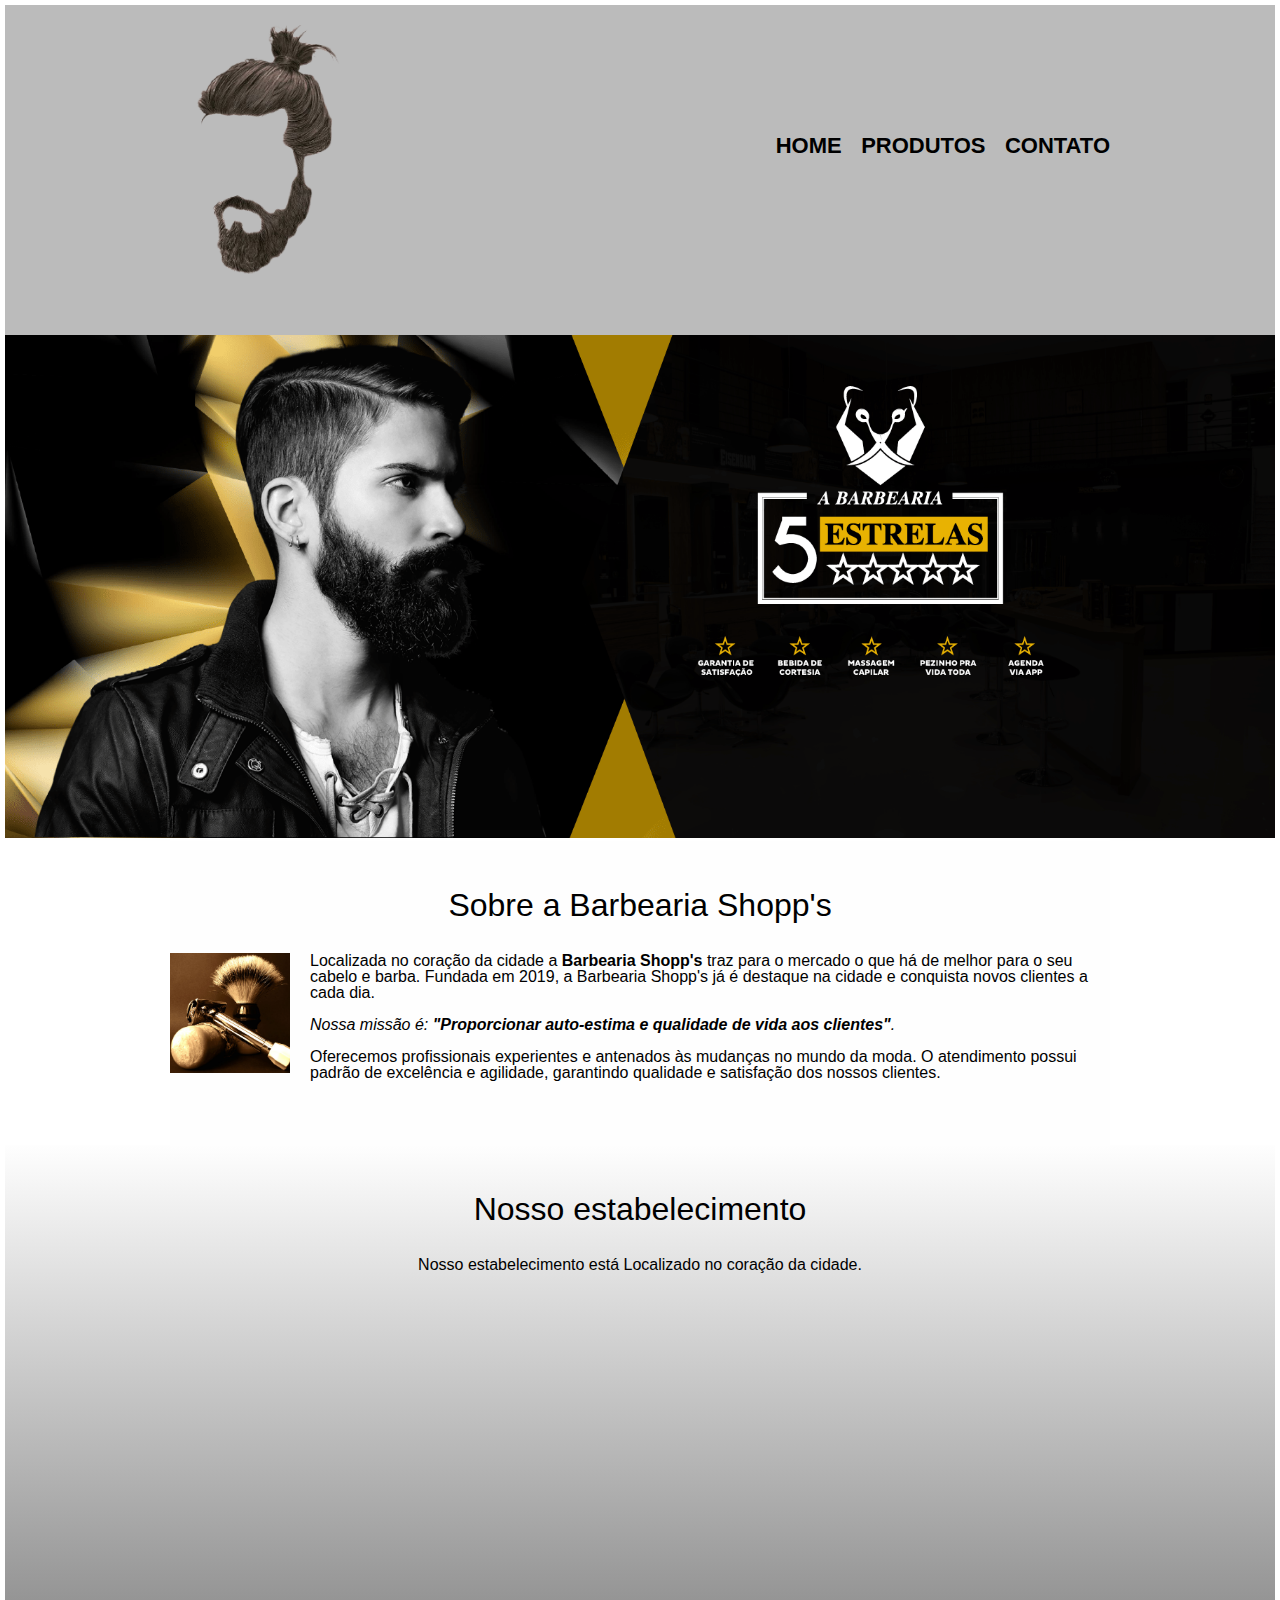
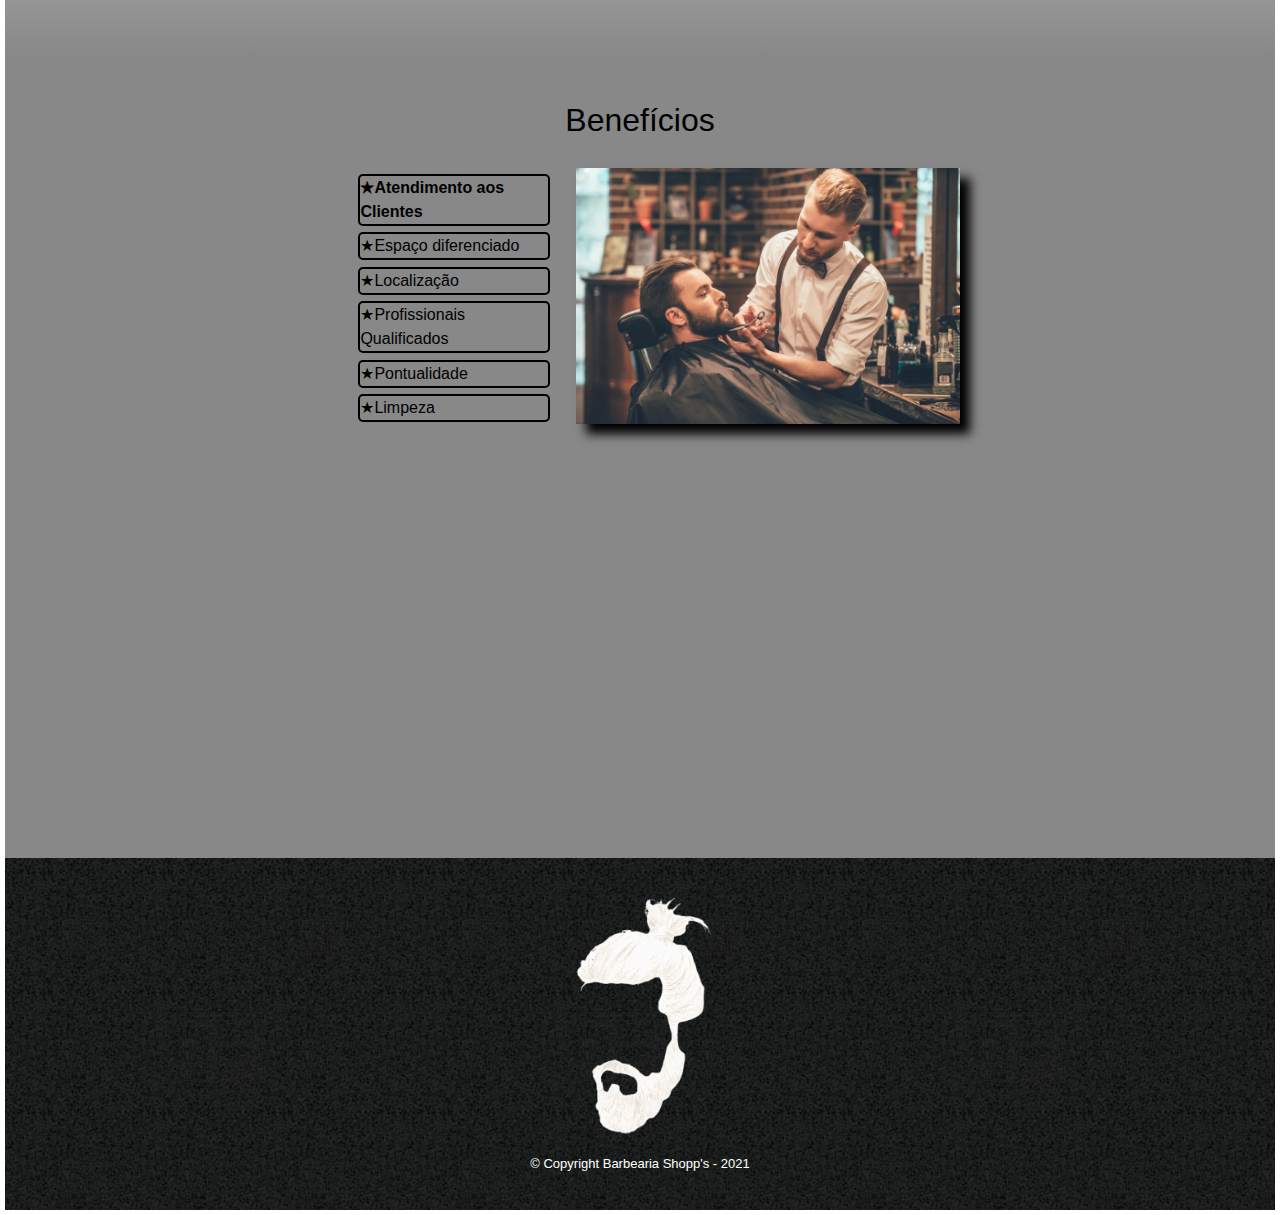
<file: index.html>
<!DOCTYPE html>
<html lang="pt-br">

<head>
	<meta charset="UTF-8">
	<meta name="viewport" content="width=device-width">
	<title>Barbearia Shopp's</title>
	<link rel="stylesheet" href="reset.css">
	<link rel="stylesheet" href="style.css">
	<link href="https://fonts.googleapis.com/css?family=Montserrat&display=swap" rel="stylesheet">
	<!-- <link rel="stylesheet" href="style-home.css"> -->
</head>

<body>
	<header>
		<div class="caixa">
			<h1><img class="logo" src="logo.png" alt="Logo da Barbearia Shopp's"></h1>
			<nav>
				<ul>
					<li><a href="index.html">Home</a></li>
					<li><a href="produtos.html">Produtos</a></li>
					<li><a href="contato.html">Contato</a></li>
				</ul>
			</nav>
		</div>
	</header>

	<img class="banner" src="banner.png">

	<main>
		<section class="principal">
			<h2 class="titulo-principal">Sobre a Barbearia Shopp's</h2>

			<img class="utensilios" src="utensilios.jpg" alt="Utensílios de um barbeiro.">

			<p>Localizada no coração da cidade a <strong>Barbearia Shopp's</strong> traz para o mercado o que há de melhor para o seu cabelo e barba.
			Fundada em 2019, a Barbearia Shopp's já é destaque na cidade e conquista novos clientes a cada dia.</p>

			<p id="missao"><em>Nossa missão é: <strong>"Proporcionar auto-estima e qualidade de vida aos clientes"</strong>.</em></p>

			<p>Oferecemos profissionais experientes e antenados às mudanças no mundo da moda.
				O atendimento possui padrão de excelência e agilidade, garantindo qualidade e satisfação dos nossos clientes.</p>
		</section>

		<section class="mapa">
			<h3 class="titulo-principal">Nosso estabelecimento</h3>
			<p>Nosso estabelecimento está Localizado no coração da cidade.</p>
			<div class="mapa-conteudo">
				<iframe src="https://www.google.com/maps/embed?pb=!1m18!1m12!1m3!1d61429.31919874787!2d-47.8753744385131!3d-15.786414864219914!2m3!1f0!2f0!3f0!3m2!1i1024!2i768!4f13.1!3m3!1m2!1s0x935a3b3c2a6e99f3%3A0x82609d19eae687e1!2sShopping%20Conjunto%20Nacional%20Bras%C3%ADlia!5e0!3m2!1spt-BR!2sbr!4v1611854509021!5m2!1spt-BR!2sbr" width="100%" height="300" frameborder="0" style="border:0;" allowfullscreen="" aria-hidden="false" tabindex="0"></iframe>
			</div>
		</section>

		<section class="beneficios">
			<h3 class="titulo-principal">Benefícios</h3>

			<div class="conteudo-beneficios">
				<ul class="lista-beneficios">
					<li class="itens">Atendimento aos Clientes</li>
					<li class="itens">Espaço diferenciado</li>
					<li class="itens">Localização</li>
					<li class="itens">Profissionais Qualificados</li>
					<li class="itens">Pontualidade</li>
					<li class="itens">Limpeza</li>
				</ul><img src="beneficios.jpg" class="imagem-beneficios">
			</div>

			<div class="video">
				<iframe width="100%" height="315" src="https://www.youtube.com/embed/wcVVXUV0YUY" frameborder="0" allow="accelerometer; autoplay; clipboard-write; encrypted-media; gyroscope; picture-in-picture" allowfullscreen></iframe>
			</div>
		</section>
	</main>

	<footer>
		<img class="logo-footer" src="logo-branco.png" alt="Logo da Barbearia Shopp's">
		<p class="copyright">&copy; Copyright Barbearia Shopp's - 2021</p>
	</footer>
</body>

</html>

<!--Como ajustar a altura do elemento, através da propriedade height
Como ajustar a largura do elemento, através da propriedade width
Como ajustar o espaçamento interno do elemento, através da propriedade padding
Como ajustar o espaçamento externo do elemento, através da propriedade margin
Como se comporta um time de front-end hoje em dia-->
</file>
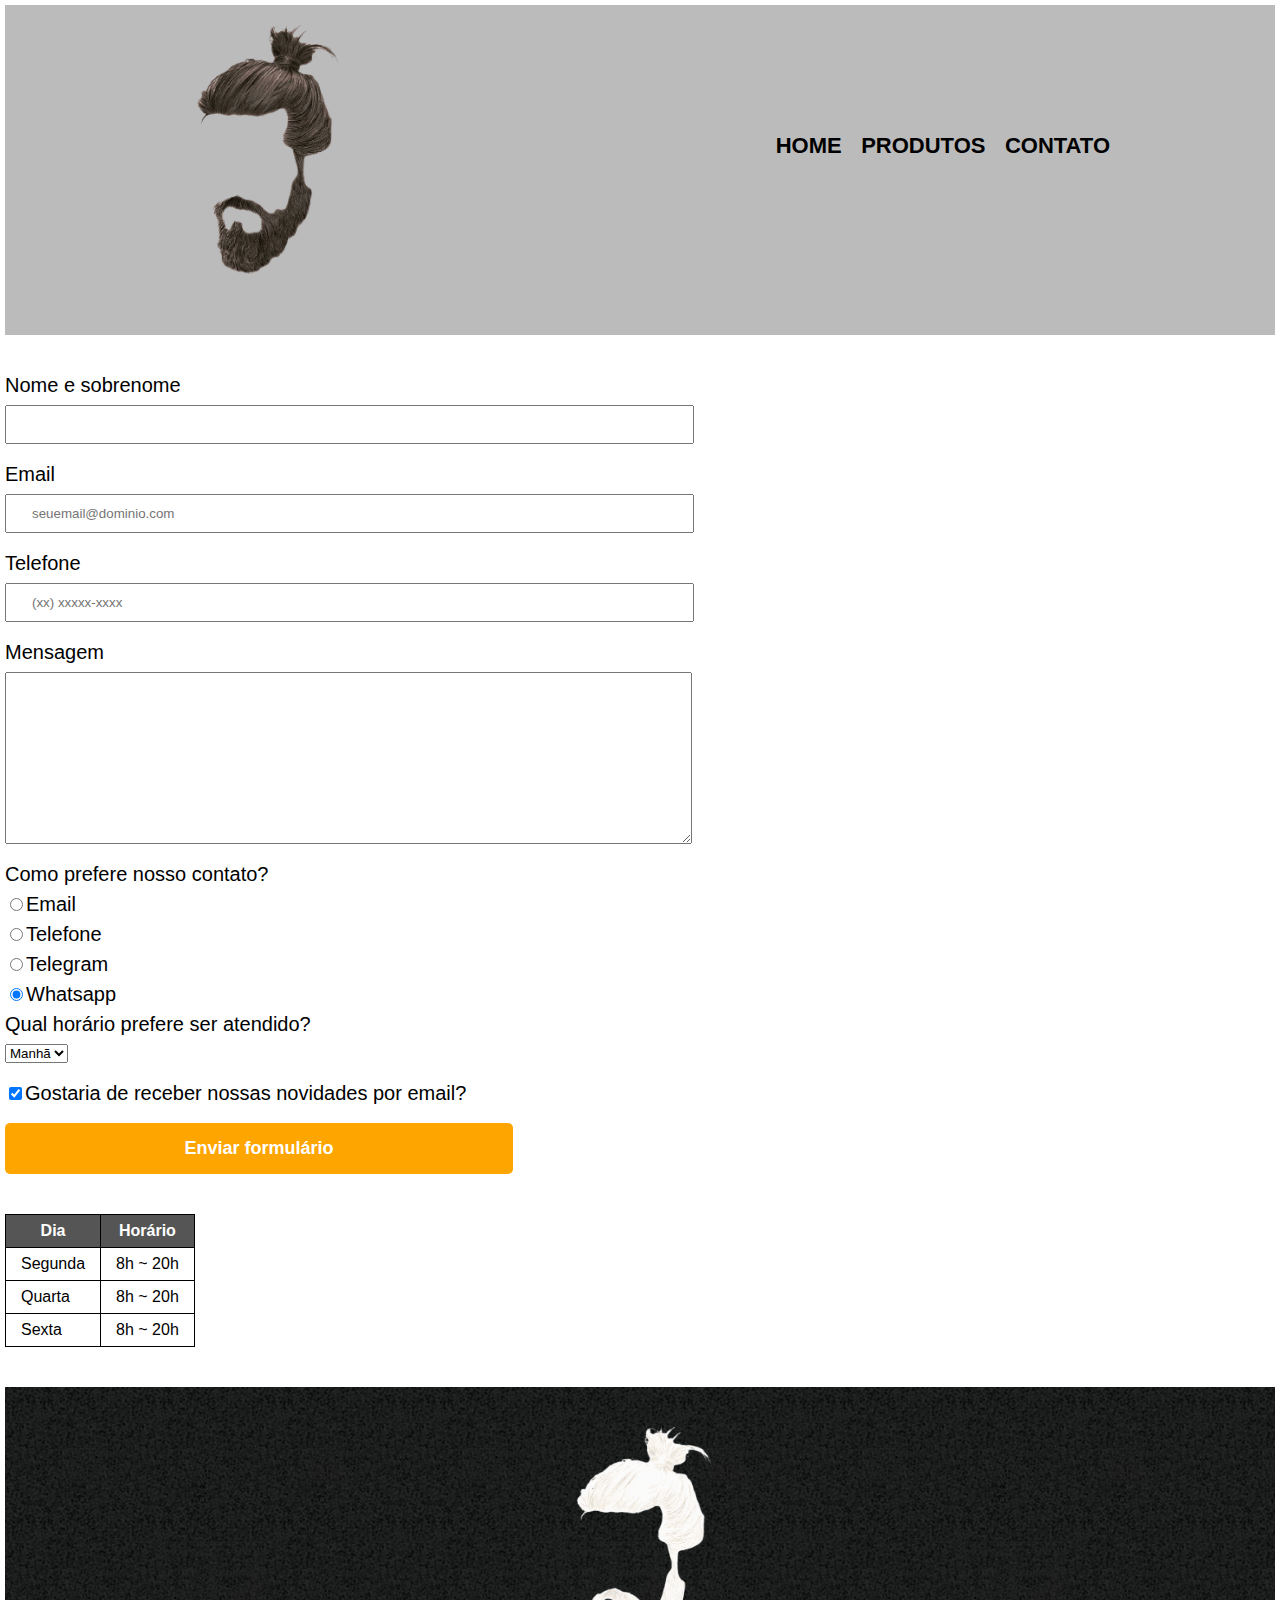
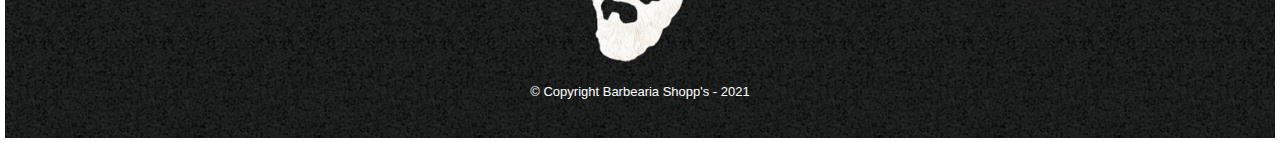
<file: contato.html>
<!DOCTYPE html>
<html>
  <head>
    <meta charset="UTF-8">
    <meta name="viewport" content="width=device-width">
    <title>Contato - Barbearia Shopp's</title>
    <link rel="stylesheet" href="reset.css">
    <link rel="stylesheet" href="style.css">
  </head>
  <body>
    <header>
      <div class="caixa">
        <h1><img class="logo" src="logo.png" alt="Logo da Barbearia Shopp's"></h1>
        <nav>
          <ul>
            <li><a href="index.html">Home</a></li>
            <li><a href="produtos.html">Produtos</a></li>
            <li><a href="contato.html">Contato</a></li>
          </ul>
        </nav>
      </div>
    </header>

    <main>
      <form>
        <label for="nomesobrenome">Nome e sobrenome</label>
        <input type="text" id="nomesobrenome" class="input-padrao" required>

        <label for="email">Email</label>
        <input type="email" id="email" class="input-padrao" required placeholder="seuemail@dominio.com">

        <label for="telefone">Telefone</label>
        <input type="tel" id="telefone" class="input-padrao" required placeholder="(xx) xxxxx-xxxx">

        <label for="mensagem">Mensagem</label>
        <textarea cols="70" rows="10" id="mensagem" class="input-padrao" required></textarea>

        <fieldset>
          <legend>Como prefere nosso contato?</legend>
          <label for="radio-email"><input type="radio" name="contato" value="email" id="radio-email">Email</label>

          <label for="radio-telefone"><input type="radio" name="contato" value="telefone" id="radio-telefone">Telefone</label>

          <label for="radio-telegram"><input type="radio" name="contato" value="telegram" id="radio-telegram">Telegram</label>

          <label for="radio-whatsapp"><input type="radio" name="contato" value="whatsapp" id="radio-whatsapp" checked>Whatsapp</label>
          
        </fieldset>

        <fieldset>
          <legend>Qual horário prefere ser atendido?</legend>
          <select>
            <option>Manhã</option>
            <option>Tarde</option>
            <option>Noite</option>
          </select>
        </fieldset>

        <label class="checkbox"><input type="checkbox" checked>Gostaria de receber nossas novidades por email?</label>

        <input type="submit" value="Enviar formulário" class="enviar">
      </form>

      <table>
        <thead>
          <tr>
            <th>Dia</th>
            <th>Horário</th>
          </tr>
        </thead>
        <tbody>
          <tr>
            <td>Segunda</td>
            <td>8h ~ 20h</td>
          </tr>
          <tr>
            <td>Quarta</td>
            <td>8h ~ 20h</td>
          </tr>
          <tr>
            <td>Sexta</td>
            <td>8h ~ 20h</td>
          </tr>
        </tbody>
      </table>
    </main>
    <footer>
      <img class="logo-footer" src="logo-branco.png" alt="Logo da Barbearia Shopp's">
      <p class="copyright">&copy; Copyright Barbearia Shopp's - 2021</p>
    </footer>
  </body>
</html>
</file>
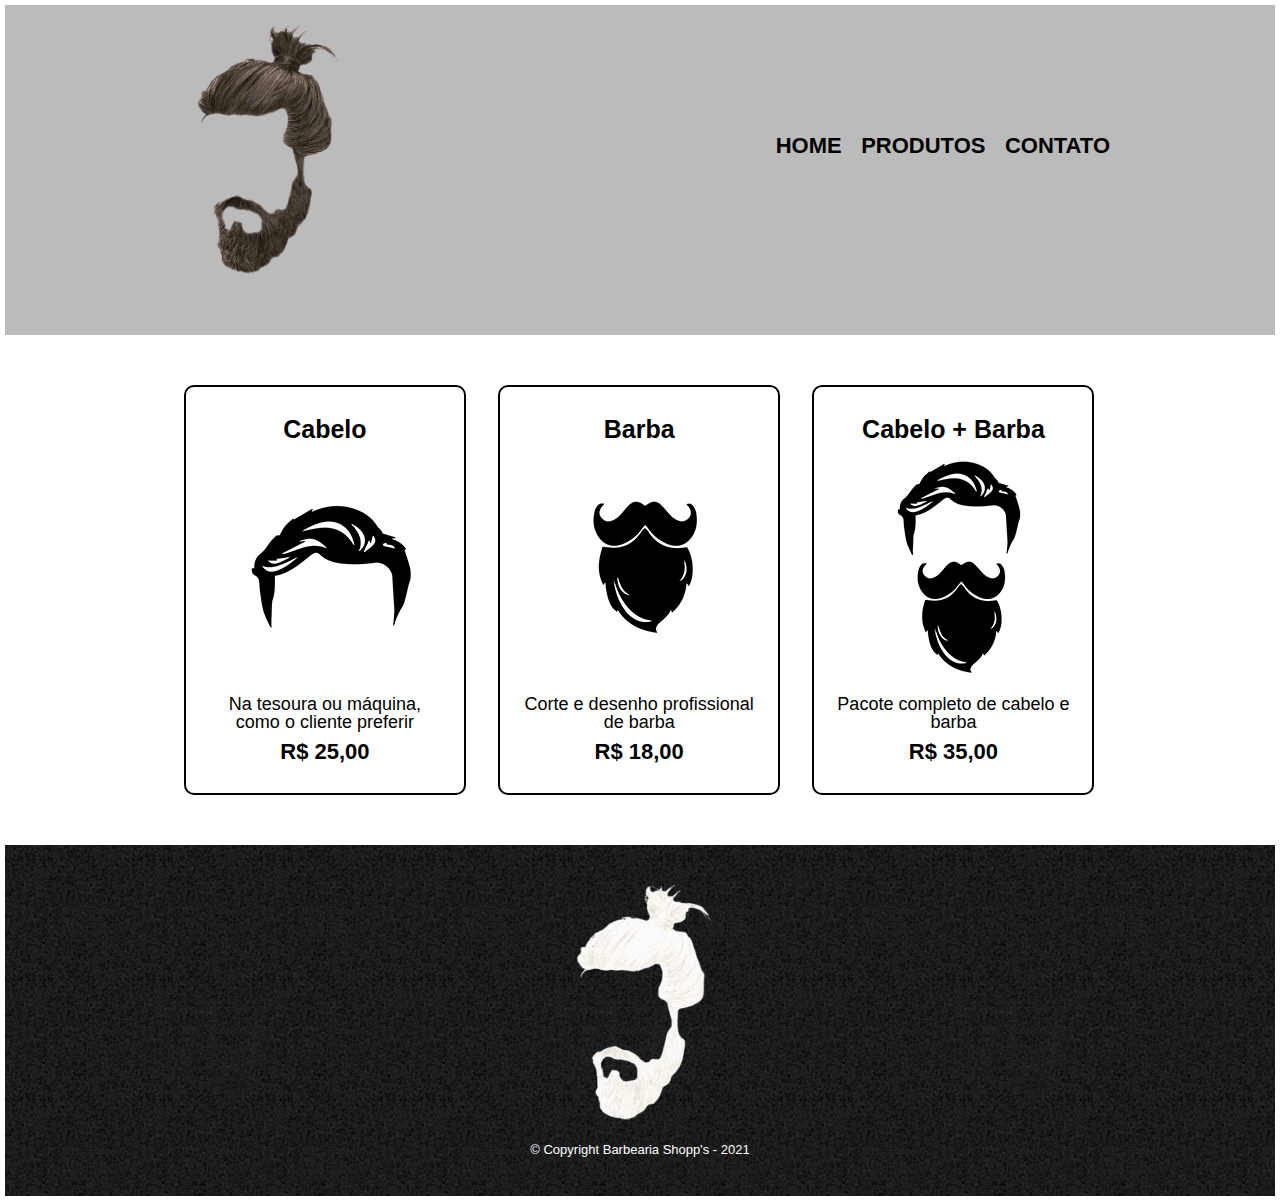
<file: produtos.html>
<!DOCTYPE html>
<html>
  <head>
    <meta charset="UTF-8">
    <meta name="viewport" content="width=device-width">
    <title>Produtos - Barbearia Shopp's</title>
    <link rel="stylesheet" href="reset.css">
    <link rel="stylesheet" href="style.css">
  </head>
  <body>
    <header>
      <div class="caixa">
        <h1><img class="logo" src="logo.png" alt="Logo da Barbearia Shopp's"></h1>
        <nav>
          <ul>
            <li><a href="index.html">Home</a></li>
            <li><a href="produtos.html">Produtos</a></li>
            <li><a href="contato.html">Contato</a></li>
          </ul>
        </nav>
      </div>
    </header>
    <main>
      <ul class="produtos">
        <li>
          <h2>Cabelo</h2>
          <img src="cabelo.jpg">
          <p class="produto-descricao">Na tesoura ou máquina, como o cliente preferir</p>
          <p class="produto-preco">R$ 25,00</p>
        </li>
        <li>
          <h2>Barba</h2>
          <img src="barba.jpg">
          <p class="produto-descricao">Corte e desenho profissional de barba</p>
          <p class="produto-preco">R$ 18,00</p>
        </li>
        <li>
          <h2>Cabelo + Barba</h2>
          <img src="cabelo+barba.jpg">
          <p class="produto-descricao">Pacote completo de cabelo e barba</p>
          <p class="produto-preco">R$ 35,00</p>
        </li>
      </ul>
    </main>
    <footer>
      <img class="logo-footer" src="logo-branco.png" alt="Logo da Barbearia Shopp's">
      <p class="copyright">&copy; Copyright Barbearia Shopp's - 2021</p>
    </footer>
  </body>
</html>
</file>
<file: style.css>
body {
  /* font-family: 'Montserrat', sans-serif; */
  font-family: Arial, Helvetica, sans-serif;
  padding: 5px 5px;
}

header {
  background: #BBBBBB;
  padding: 20px 0;
}

.caixa {
  position: relative;
  width: 940px;
  margin: 0 auto;
}

.logo {
  width: 20%;
  object-fit: contain;
  margin: 0 0 4% 0;
}

nav {
  position: absolute;
  top: 110px;
  right: 0;
}

nav li {
  display: inline;
  margin: 0 0 0 15px;
}

nav a {
  text-transform: uppercase;
  color: #000000;
  font-weight: bold;
  font-size: 22px;
  text-decoration: none;
}

nav a:hover {
  color: #C78C19;
  text-decoration: underline;
}

.produtos {
  width: 940px;
  margin: 0 auto;
  padding: 50px 0;
}

.produtos li {
  display: inline-block;
  text-align: center;
  width: 30%;
  vertical-align: top;
  /* background: #CCCCCC; */
  margin: 0 1.48%;
  padding: 30px 20px;
  box-sizing: border-box;
  border: 2px solid #000000;
  border-radius: 10px;
}

.produtos li:hover {
  border-color: #C78C19;
}

.produtos li:active {
  border-color: #088C19;
}

.produtos li:hover h2 {
  font-size: 40px;
}

.produtos h2 {
  font-size: 25px;
  font-weight: bold;
}

.produto-descricao {
  font-size: 18px;

}

.produto-preco {
  font-size: 22px;
  font-weight: bold;
  margin-top: 10px;
}

footer {
  text-align: center;
  background: url("bg.jpg");
  padding: 40px 0;
}

.logo-footer {
  width: 14%;
  object-fit: contain;
}

.copyright {
  color: #FFFFFF;
  font-size: 13px;
  margin: 20px 0 0;
}

main {

}

form {
  margin: 40px 0;
}

form label, form legend {
  display: block;
  font-size: 20px;
  margin: 0 0 10px;
}

.input-padrao {
  display: block;
  margin: 0 0 20px;
  padding: 10px 25px;
  width: 50%;
}

.checkbox {
  margin: 20px 0;
}

.enviar {
  width: 40%;
  padding: 15px 0;
  background: orange;
  color: white;
  font-weight: bold;
  font-size: 18px;
  border: none;
  border-radius: 5px;
  transition: 1s all;
  cursor: pointer;
}

.enviar:hover {
  background: darkorange;
  transform: scale(1.2);
}

table {
  margin: 20px 0 40px;
}

thead {
  background: #555555;
  color: white;
  font-weight: bold;
}

td, th {
  border: 1px solid #000000;
  padding: 8px 15px;
}

/* css da página inicial */
.banner {
  width: 100%;
}

.titulo-principal {
  text-align: center;
  font-size: 2em;
  margin: 0 0 1em;
  clear: left;
  /* color: rgba(0, 0, 0, 0.7); */
}

.principal {
  padding: 3em 0;
  background: #FEFEFE;
  width: 940px;
  margin: 0 auto;
}

.principal p {
  margin: 0 0 1em;
}

.principal strong {
  font-weight: bold;
}

.principal em {
  font-style: italic;
}

.utensilios {
  width: 120px;
  float: left;
  margin: 0 20px 20px 0; /*cima direita baixo esquerda*/
}

.mapa {
  padding: 3em 0;
  background: linear-gradient(#FEFEFE, #888888);
}

.mapa-conteudo {
  width: 940px;
  margin: 0 auto;
}

.mapa p {
  margin: 0 0 2em;
  text-align: center;
}

.beneficios {
  padding: 3em 0;
  background: #888888;
}

.conteudo-beneficios {
  width: 640px;
  margin: 0 auto;
}

.lista-beneficios {
  width: 40%;
  display: inline-block;
  vertical-align: top;
}

.itens {
  line-height: 1.5;
  width: 75%;
  margin: 2.5% 15%;
  box-sizing: border-box;
  border: 2px solid #000000;
  border-radius: 5px;
}

.itens:first-child {
  font-weight: bold;
}

.itens:before {
  content: "★";
}

.itens:hover {
  border-color: #C78C19;
  color: #C78C19;
}

.imagem-beneficios {
  width: 60%;
  opacity: 1;
  transition: 400ms;
  box-shadow: 10px 10px 10px 0px #000000;
}

.imagem-beneficios:hover {
  opacity: 0.7;
}

.video {
  width: 560px;
  margin: 2em auto;
}

@media screen and (max-width: 480px) {
  .caixa, .principal, .conteudo-beneficios, .mapa-conteudo, .video {
    width: auto;
  }

  h1 {
    text-align: center;
  }

  nav {
    position: static;
  }

  .lista-beneficios {
    width: 100%;
  }

  .imagem-beneficios {
    display: block;
    margin: auto;
    width: 90%;
  }
  
  .logo {
    padding: 10%;
  }

  .logo-footer {
    width: 20%;
    object-fit: contain;
  }

  .produtos {
    text-align: center;
    width: auto;
    display: inline-block;
  }

  .produtos li {
    width: auto;
    text-align: center;
    padding: 10%;
    margin: 2%;
  }

  form, form label, form legend, table, .enviar {
    text-align: center;
    width: auto;
    margin: auto;
    padding: 4% 0 4% 0;
  }

  .input-padrao {
    display: inline-block;
  }

  textarea {
    resize: vertical;
  }

  table, thead, tr, th, td {
    margin: auto auto 5% auto;
  }
}
</file>
